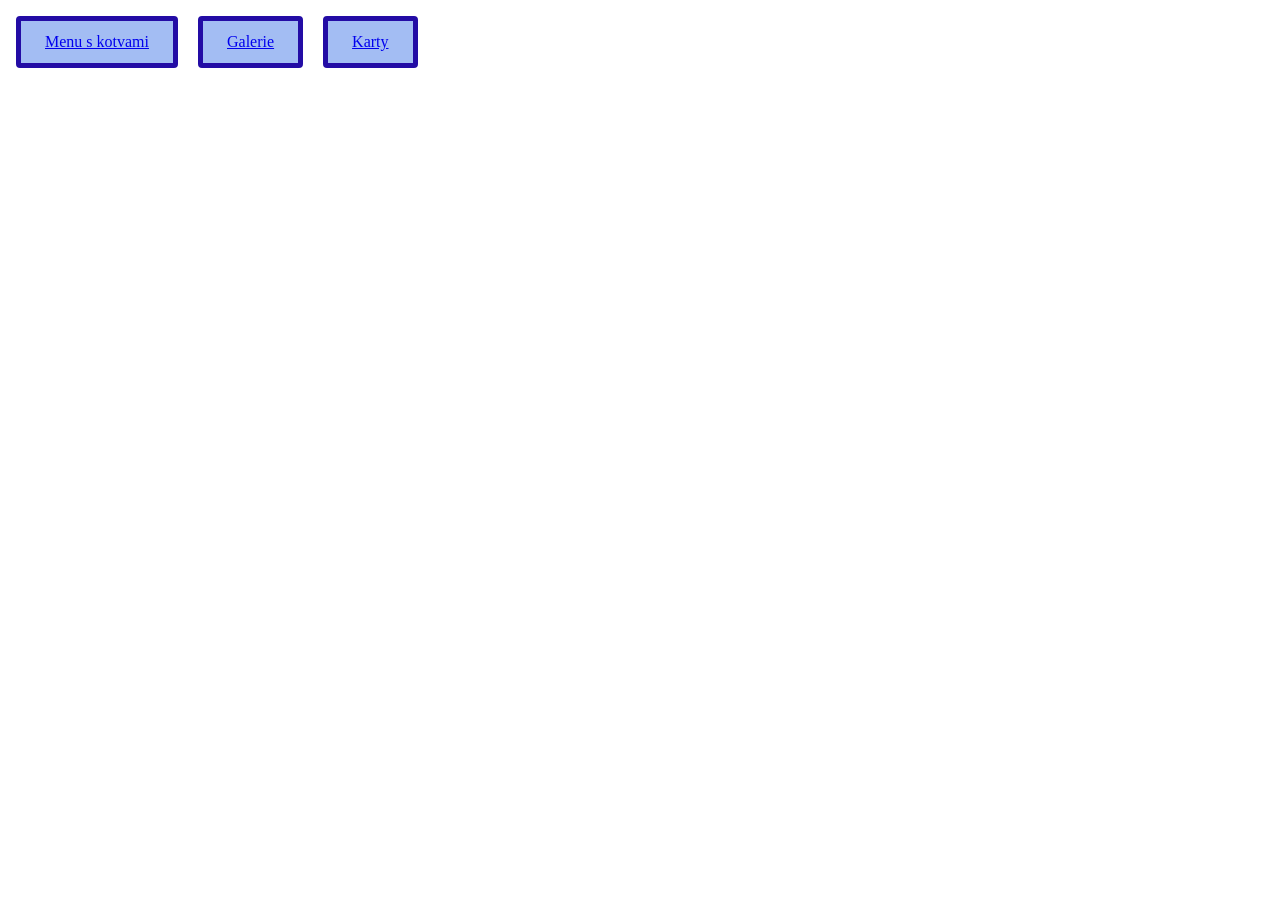
<file: index.html>
<!DOCTYPE html>
<html lang="cs">
<head>
  <meta charset="UTF-8" />
  <meta name="viewport" content="width=device-width, initial-scale=1.0" />
  <title>Galerie by Aneta</title>
  <link rel="stylesheet" href="style.css">
</head>
<body>
  
    <a class="odkaz" href="WBD15-zackova.html">Menu s kotvami</a>
    <a class="odkaz" href="WBD17-zackova.html">Galerie</a>
    <a class="odkaz" href="WBD197-zackova.html">Karty</a>

</body>
</html>
</file>
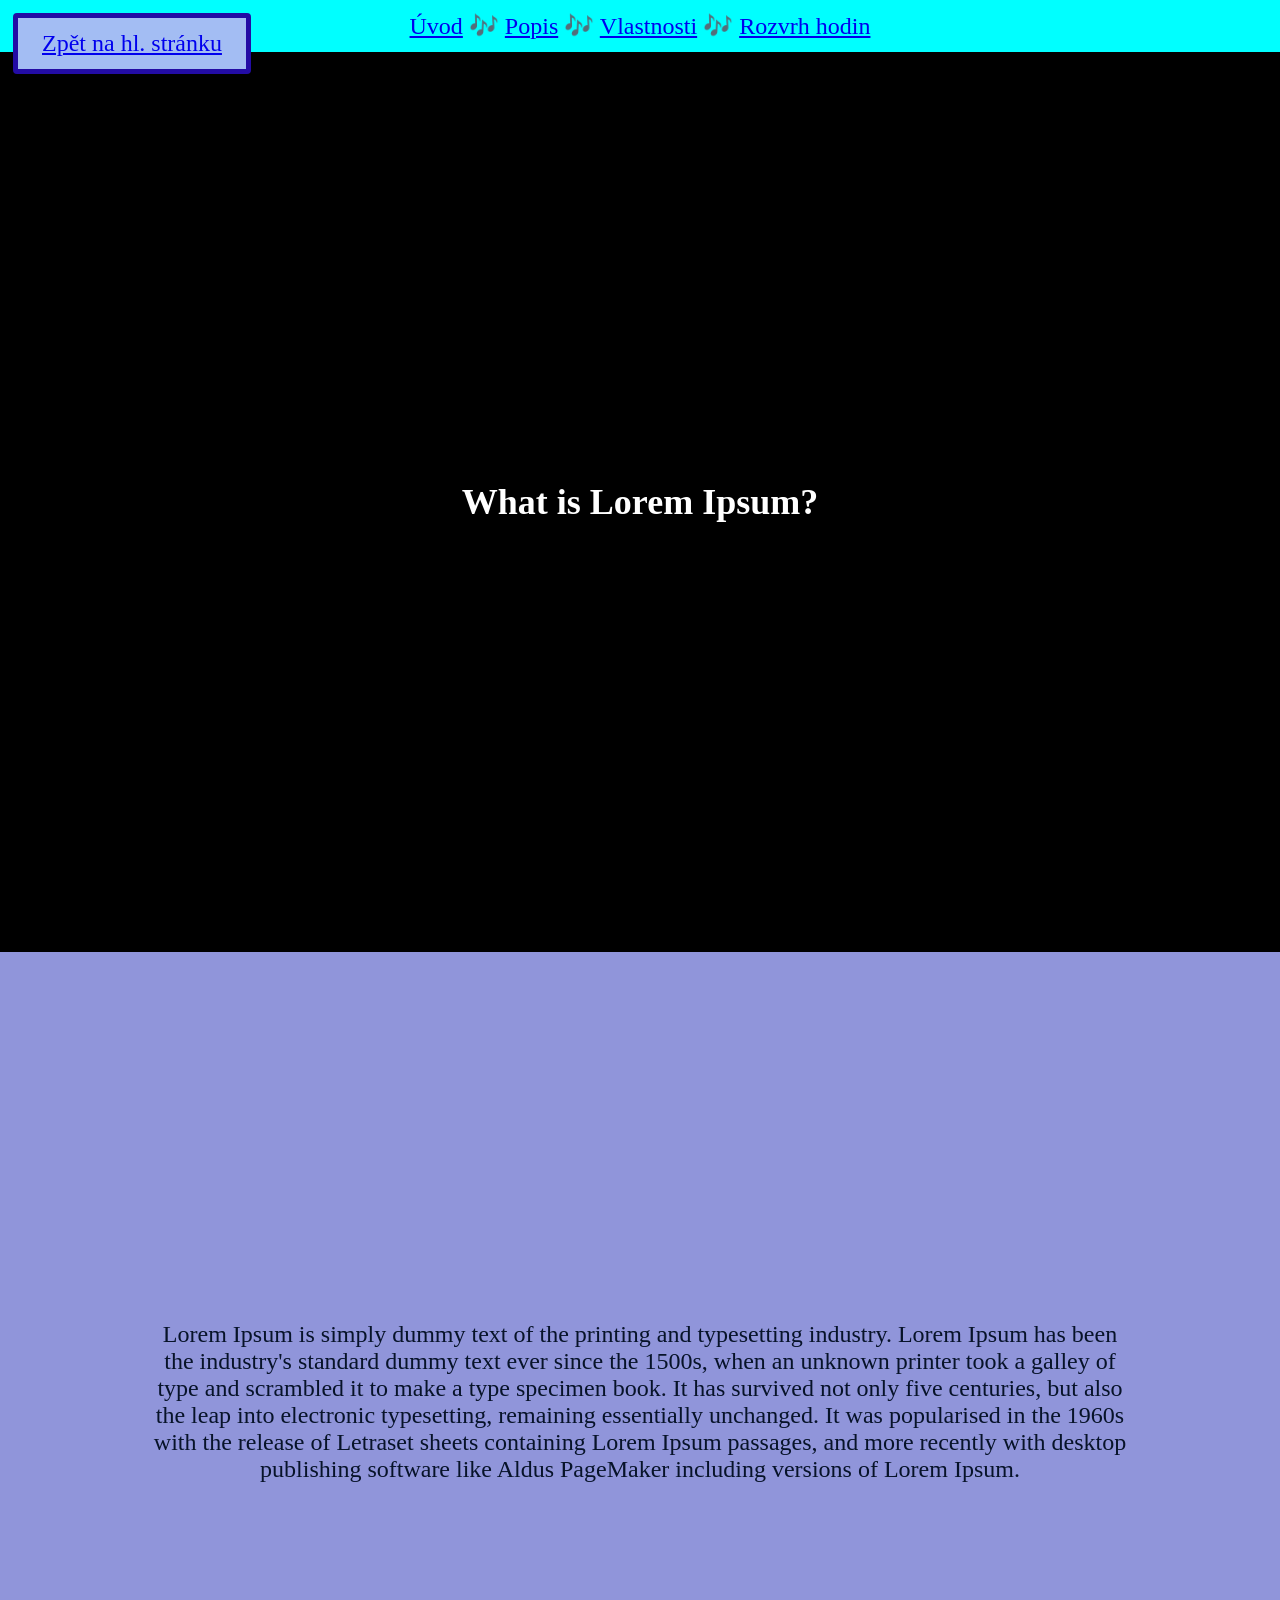
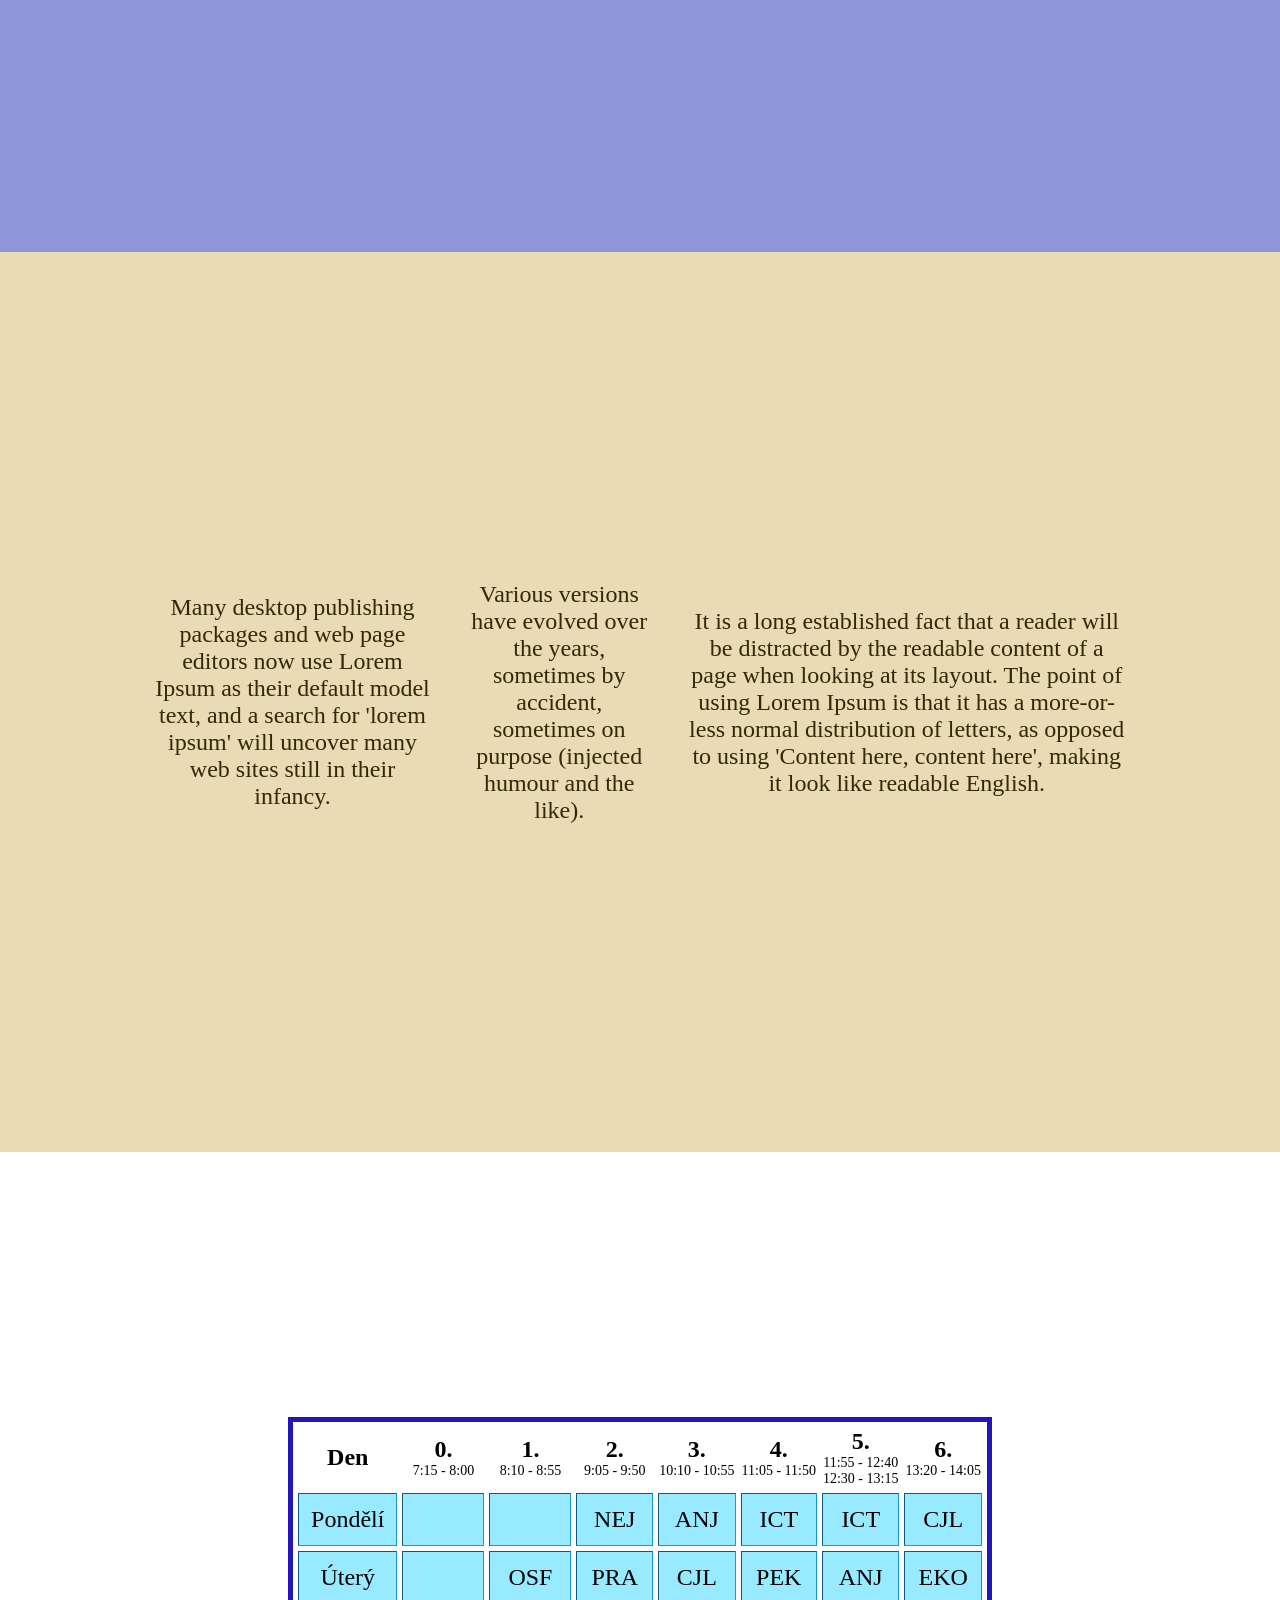
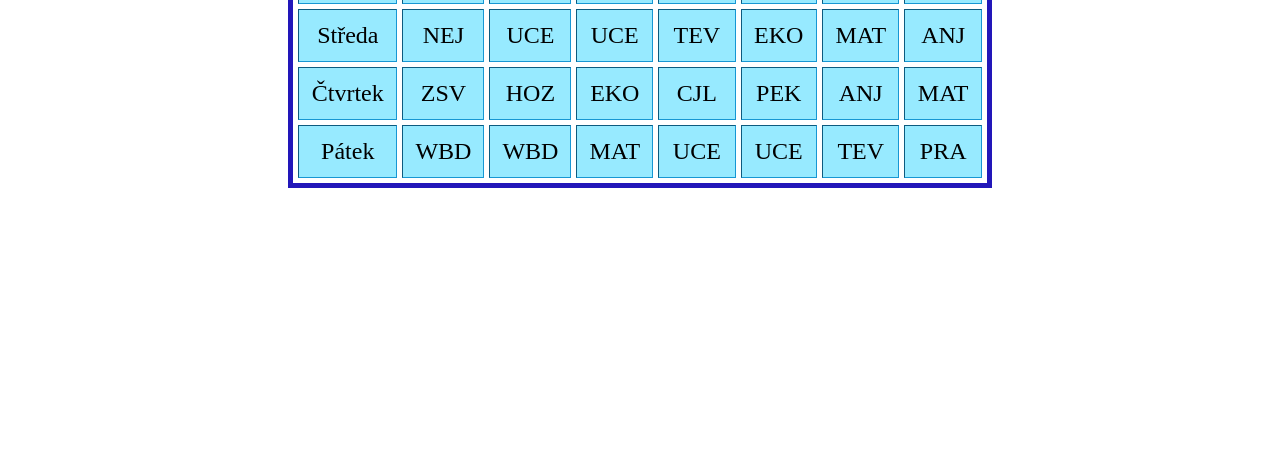
<file: WBD15-zackova.html>
<!DOCTYPE html>
<html>
<head>
    <title>Můj první HTML dokument</title>
    <style>
        body { font-size: 24px; }
        #intro { color: white; background: black; }
        #description { color: rgb(7, 19, 41); background: rgb(144, 149, 218); }
        #features { color: rgb(51, 41, 7); background: rgb(233, 219, 180); display: flex;align-items: center; gap: 32px;}
        section {min-height: 100vh; text-align: center; align-content: center;padding-right: 4cm;
            padding-left: 4cm;}
        body { margin: 0; }
        nav {background: aqua; color: black; padding: 12px; text-align: center; position: sticky; top: 0;}
        html {scroll-behavior: smooth; }
        .time { font-size: 14px; font-weight: normal; white-space: nowrap; }
        table {margin: auto; border-width: 5px; border-color: rgb(34, 23, 185); border-style: solid; border-spacing: 5px; }
        td {padding: 12px; border-width: 1px; border-color: rgb(23, 151, 211); border-style: inset; background-color:rgb(151, 234, 255) ;}
        table:has(td.math:hover) td.math { background-color: rgb(146, 226, 186); }
        table:has(td.economics:hover) td.economics { background-color: rgb(241, 173, 243); }
    </style>
    <link rel="stylesheet" href="style.css">
</head>
<body>
    <a class="odkaz odkaz-zpět" href="index.html">Zpět na hl. stránku</a>
    <nav>
        <a href="#intro">Úvod</a>
        🎶
        <a href="#description">Popis</a>
        🎶
        <a href="#features">Vlastnosti</a>
        🎶
        <a href="#timetable">Rozvrh hodin</a> 
    </nav>
    <section id="intro">
        <h1>What is Lorem Ipsum?</h1>
    </section>
    <section id="description">
        <p>
            Lorem Ipsum is simply dummy text of the printing and typesetting industry. Lorem Ipsum has been the industry's standard dummy text ever since the 1500s, when an unknown printer took a galley of type and scrambled it to make a type specimen book. It has survived not only five centuries, but also the leap into electronic typesetting, remaining essentially unchanged. It was popularised in the 1960s with the release of Letraset sheets containing Lorem Ipsum passages, and more recently with desktop publishing software like Aldus PageMaker including versions of Lorem Ipsum.
        </p>
    </section>
    <section id="features">
        <p>
            Many desktop publishing packages and web page editors now use Lorem Ipsum as their default model text, and a search for 'lorem ipsum' will uncover many web sites still in their infancy.
        </p>
        <p>
            Various versions have evolved over the years, sometimes by accident, sometimes on purpose (injected humour and the like).
        </p>
        <p>
            It is a long established fact that a reader will be distracted by the readable content of a page when looking at its layout. The point of using Lorem Ipsum is that it has a more-or-less normal distribution of letters, as opposed to using 'Content here, content here', making it look like readable English.
        </p>
    </section>
    <section id="timetable">

        <table>
            <tr>
                <th>Den</th>
                <th>
                    0.
                    <div class="time">7:15 - 8:00</div>
                </th>
                <th>
                    1.
                    <div class="time">8:10 - 8:55</div>
                </th>
                <th>
                    2.
                    <div class="time">9:05 - 9:50</div>
                </th>
                <th>
                    3.
                    <div class="time">10:10 - 10:55</div>
                </th>
                <th>
                    4.
                    <div class="time">11:05 - 11:50</div>
                </th>
                <th>
                    5.
                    <div class="time">11:55 - 12:40</div>
                    <div class="time">12:30 - 13:15</div>
                </th>
                <th>
                    6.
                    <div class="time">13:20 - 14:05</div>
                </th>
            </tr>
            <tr>
                <td>Pondělí</td>
                <td> </td>
                <td> </td>
                <td>NEJ</td>
                <td>ANJ</td>
                <td>ICT</td>
                <td>ICT</td>
                <td>CJL</td>
            </tr>
            <tr>
                <td>Úterý</td>
                <td> </td>
                <td>OSF</td>
                <td>PRA</td>
                <td>CJL</td>
                <td>PEK</td>
                <td>ANJ</td>
                <td class="economics">EKO</td>
            </tr>
            <tr>
                <td>Středa</td>
                <td>NEJ</td>
                <td>UCE</td>
                <td>UCE</td>
                <td>TEV</td>
                <td class="economics">EKO</td>
                <td class="math">MAT</td>
                <td>ANJ</td>
            </tr>
            <tr>
                <td>Čtvrtek</td>
                <td>ZSV</td>
                <td>HOZ</td>
                <td class="economics">EKO</td>
                <td>CJL</td>
                <td>PEK</td>
                <td>ANJ</td>
                <td class="math">MAT</td>
            </tr>
            <tr>
                <td>Pátek</td>
                <td>WBD</td>
                <td>WBD</td>
                <td class="math">MAT</td>
                <td>UCE</td>
                <td>UCE</td>
                <td>TEV</td>
                <td>PRA</td>
            </tr>
        </table>


    </section>
</body>
</html>
</file>
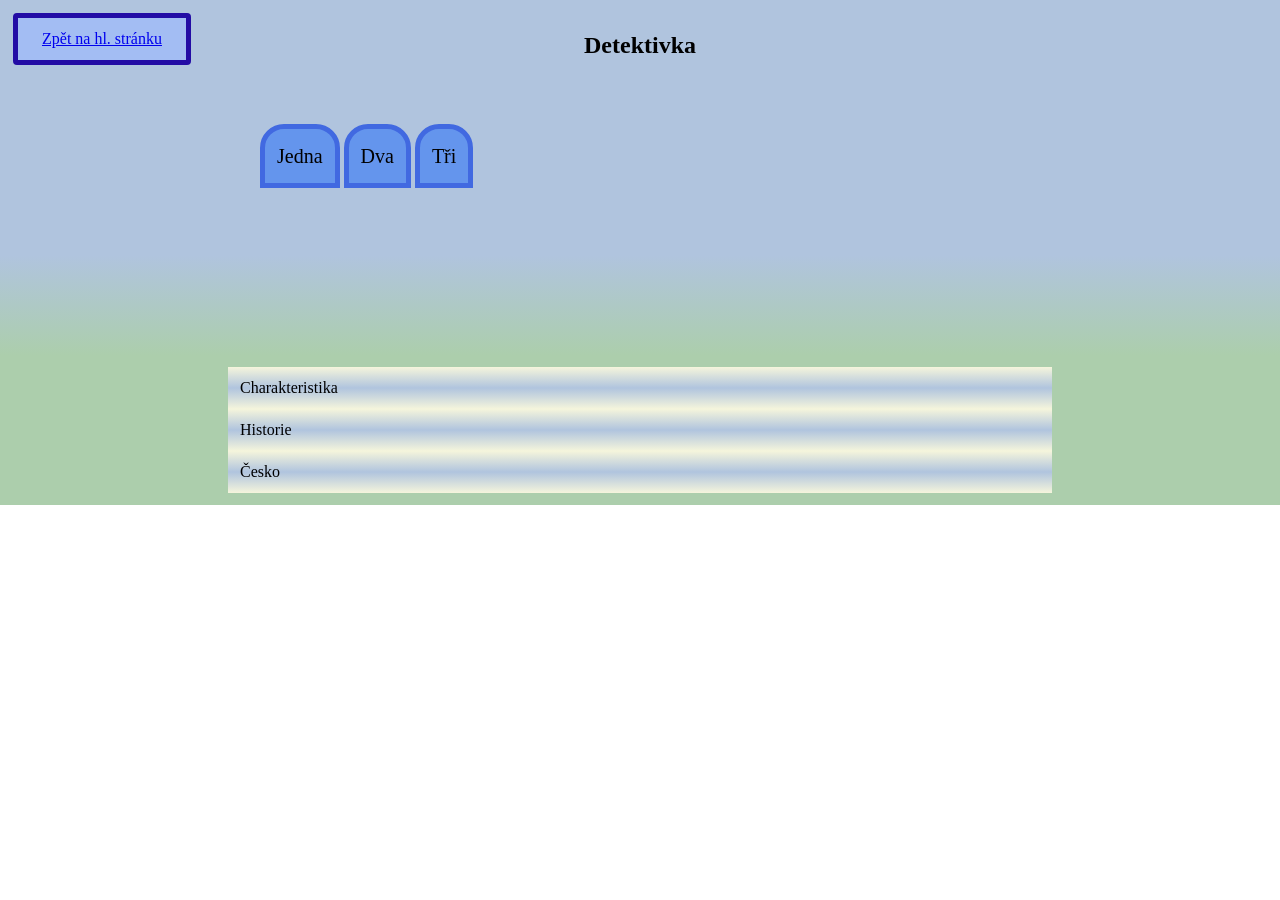
<file: WBD197-zackova.html>
<!DOCTYPE html>
<html lang="cs">
<head>
  <meta charset="UTF-8" />
  <meta name="viewport" content="width=device-width, initial-scale=1.0" />
  <title>Moje stránka o Detektivkách</title>
  <style>
    .tab-switch, .tabs p { display: none; } /* schová inputy s classou tab-switch  a všechny odstavce uvnitř classy tabs */
    #jedna:checked ~ .jedna { display: block; } /* zobrazí odstavec s classou XXX, který sousedí a následuje vybraný radio button s id XXX, XXX nahraďte vaší classou/id a zkopírujte pro každý odstavec */ 
    #dva:checked ~ .dva { display: block; }
    #tri:checked ~ .tri { display: block; }
    section {
        background-color: LightSteelBlue;
        padding: 12px;
    }
    body {
        margin: 0;
    }
    h1 {text-align: center;}
    .tabs {
        max-width: 800px;
        margin: 60px auto;
     }
     .tabs p {
        padding: 12px;
        background-color: CornflowerBlue;
        border: 5px solid RoyalBlue;
        border-radius: 24px;
        font-size: 20px;
        line-height: 150%;
        margin: 0;
     }
     .tab-head {
        padding: 12px;
        background-color: CornflowerBlue;
        border: 5px solid RoyalBlue;
        border-radius: 24px 24px 0 0;
        font-size: 20px;
        line-height: 150%;
        position: relative; 
        top: 5px; 
        left: 20px; 
        display: inline-block;
       
        
        
     }
     .tab-switch:checked + label { border-bottom-color: CornflowerBlue  }
     .zelena {background-color: rgb(172, 206, 172);}
     .gradient {height: 100px; background: linear-gradient(LightSteelBlue, rgb(172, 206, 172));}
     .akordeon p { max-height: 0; overflow: hidden;}
     input[type="checkbox"]:checked + p { max-height: 500px; }
     .akordeon input { display: none;}
     .akordeon p, .akordeon label { 
        max-width: 800px; 
        margin: auto;
    }
     .akordeon p { 
        background: beige; 
        margin: 0 auto; 
        padding: 0 12px; 
        transition: all 1s ease;
    }
     .akordeon label {
     background: beige; 
     display: block; 
     padding: 12px;
     cursor: pointer;
     background: linear-gradient(beige, LightSteelBlue, beige);
    }
     
</style>
<link rel="stylesheet" href="style.css">
</head>
<body>
    <a class="odkaz odkaz-zpět" href="index.html">Zpět na hl. stránku</a>
    <section>
        <h1> Detektivka</h1>
        <div class="tabs">
            <input type="radio" name="tab-switch" class="tab-switch" id="jedna">
            <label class="tab-head" for="jedna">Jedna</label>
            <input type="radio" name="tab-switch" class="tab-switch" id="dva">
            <label class="tab-head" for="dva">Dva</label>
            <input type="radio" name="tab-switch" class="tab-switch" id="tri">
            <label class="tab-head" for="tri">Tři</label>
            <p class="jedna">
                Od počátku byla detektivka pojímána jako složitá hádanka, intelektuální hra a výzva čtenářovým logickým a deduktivním schopnostem. Rozuzlení musí být pravděpodobné, racionálně zdůvodněné a vycházející z indicií, ale zároveň překvapivé. Základní fáze jsou: 1. stanovení problému, 2. shromáždění stop, 3. rozřešení problému, 4. důkaz správnosti rozřešení.
            </p>
            <p class="dva">
                Klíčovou postavou detektivky je detektiv, řešitel záhady. Zpočátku navazuje na romantickou tradici mstitelů bezpráví, často je obdařen mimořádnými pozorovacími a kombinačními schopnostmi („Velký detektiv“), později též znalostmi lidské psychiky. Někdy bývá výstředníkem až podivínem, jindy má působit jako okolím podceňovaný outsider.
            </p>
            <p class="tri">
                V námětu a stylu detektivek se střetávají tři tendence: romantická (detektivní příběh jako „dobrodružství rozumu“, typická je pestrost námětů i prostředí; příkladem je Arthur Conan Doyle), logická („křížovka“ či „šaráda“, logický problém vystavěný podle daných pravidel; Agatha Christie), realistická (realističnost prostředí, postav a jejich motivů; drsná škola, Ed McBain).
            </p>
        </div> 
    </section>

    <div class="gradient"></div>
    <section class="zelena">
        <div class="akordeon">
            <label for="char">Charakteristika</label>
            <input type="checkbox" id="char">
            <p>
                Deduktivní příběhy s kriminálními náměty nacházíme už v biblických apokryfech, Ezopových bajkách či orientálních pohádkách. Své předchůdce má detektivka v tzv. pikareskním (šibalském) a loupežnickém románu 18. století, nebo také (podobně jako thriller) v tzv. gotickém románu – jde také o typ prózy s tajemstvím. Jako samostatný žánr se detektivní román konstituoval ve 2. polovině 19. století. Rozšíření tohoto typu literatury pak souvisí s vytvářením moderní velkoměstské civilizace s jejím podsvětím a policejním aparátem.
            </p>
            <label for="his">Historie</label>
            <input type="checkbox" id="his">
            <p>
                Od počátku byla detektivka pojímána jako složitá hádanka, intelektuální hra a výzva čtenářovým logickým a deduktivním schopnostem. Rozuzlení musí být pravděpodobné, racionálně zdůvodněné a vycházející z indicií, ale zároveň překvapivé. Základní fáze jsou: 1. stanovení problému, 2. shromáždění stop, 3. rozřešení problému, 4. důkaz správnosti rozřešení. Autor musí postupovat logicky, aby čtenář mohl sledovat postup dedukce ze stop – za tím účelem vznikala i striktní žánrová pravidla (např. dvacatero S. S. Van Dina, desatero Ronalda Knoxe[4][5], pravidlo tří stop v stolních či počítačových hrách na hrdiny).
            </p>
            <label for="cz">Česko</label>
            <input type="checkbox" id="cz">
            <p>
                V české literatuře jsou za zakladatele detektivního žánru považováni Emil Vachek a Eduard Fiker, kteří začínají publikovat v období první republiky. Další významnější autoři se objevují až od 60. let 20. století: Josef Škvorecký (některé detektivky napsal společně s Janem Zábranou), Václav Erben, Jiří Marek, Hana Prošková, Pavel Hejcman, později např. Jan Cimický či Jaroslav Velinský, Jan Lipšanský.
            </p>



        </div>
    </section>

    

    

</body>
</html>
</file>
<file: style.css>
.odkaz {
display: inline-block;
  padding: 12px 24px;
  margin: 8px;
  border-radius: 4px;
  cursor: pointer;
  background: rgb(163, 189, 243);
  border: 5px solid rgb(35, 12, 165);
}

.odkaz-zpět {
    position: absolute;
    top: 5px;
    left: 5px;
    z-index: 1;
}
</file>
